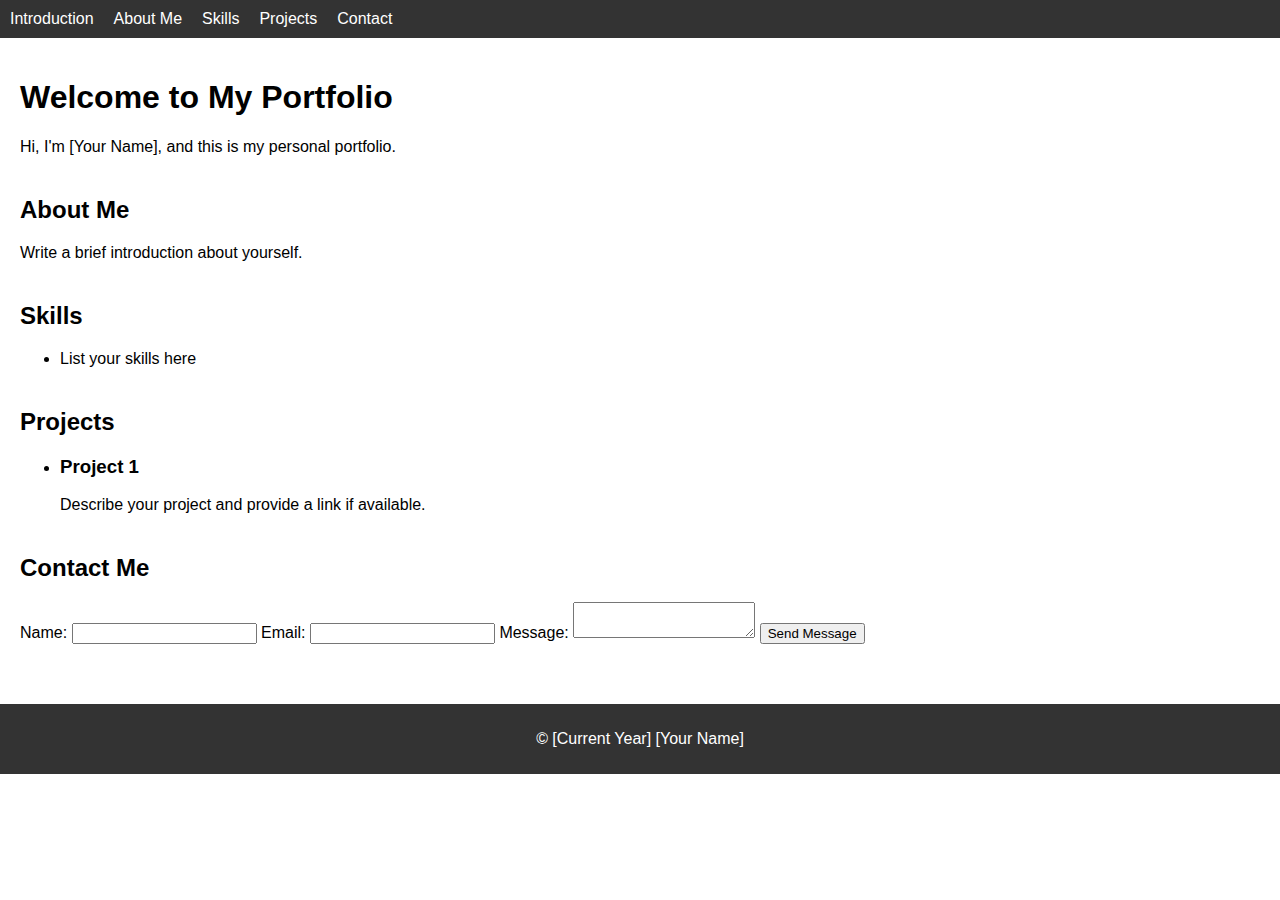
<file: Websites/1_PersonalPortfolio/index.html>
<!DOCTYPE html>
<html>
<head>
  <title>My Portfolio</title>
  <link rel="stylesheet" href="styles.css">
</head>
<body>
  <header>
    <nav>
      <ul>
        <li><a href="#intro">Introduction</a></li>
        <li><a href="#about">About Me</a></li>
        <li><a href="#skills">Skills</a></li>
        <li><a href="#projects">Projects</a></li>
        <li><a href="#contact">Contact</a></li>
      </ul>
    </nav>
  </header>
  
  <main>
    <section id="intro">
      <h1>Welcome to My Portfolio</h1>
      <p>Hi, I'm [Your Name], and this is my personal portfolio.</p>
    </section>
    
    <section id="about">
      <h2>About Me</h2>
      <p>Write a brief introduction about yourself.</p>
    </section>
    
    <section id="skills">
      <h2>Skills</h2>
      <ul>
        <li>List your skills here</li>
        <!-- Add more skills -->
      </ul>
    </section>
    
    <section id="projects">
      <h2>Projects</h2>
      <ul>
        <li>
          <h3>Project 1</h3>
          <p>Describe your project and provide a link if available.</p>
        </li>
        <!-- Add more projects -->
      </ul>
    </section>
    
    <section id="contact">
      <h2>Contact Me</h2>
      <form>
        <label for="name">Name:</label>
        <input type="text" id="name" name="name">
        
        <label for="email">Email:</label>
        <input type="email" id="email" name="email">
        
        <label for="message">Message:</label>
        <textarea id="message" name="message"></textarea>
        
        <button type="submit">Send Message</button>
      </form>
    </section>
  </main>
  
  <footer>
    <p>&copy; [Current Year] [Your Name]</p>
  </footer>
  
  <script src="script.js"></script>
</body>
</html>
</file>
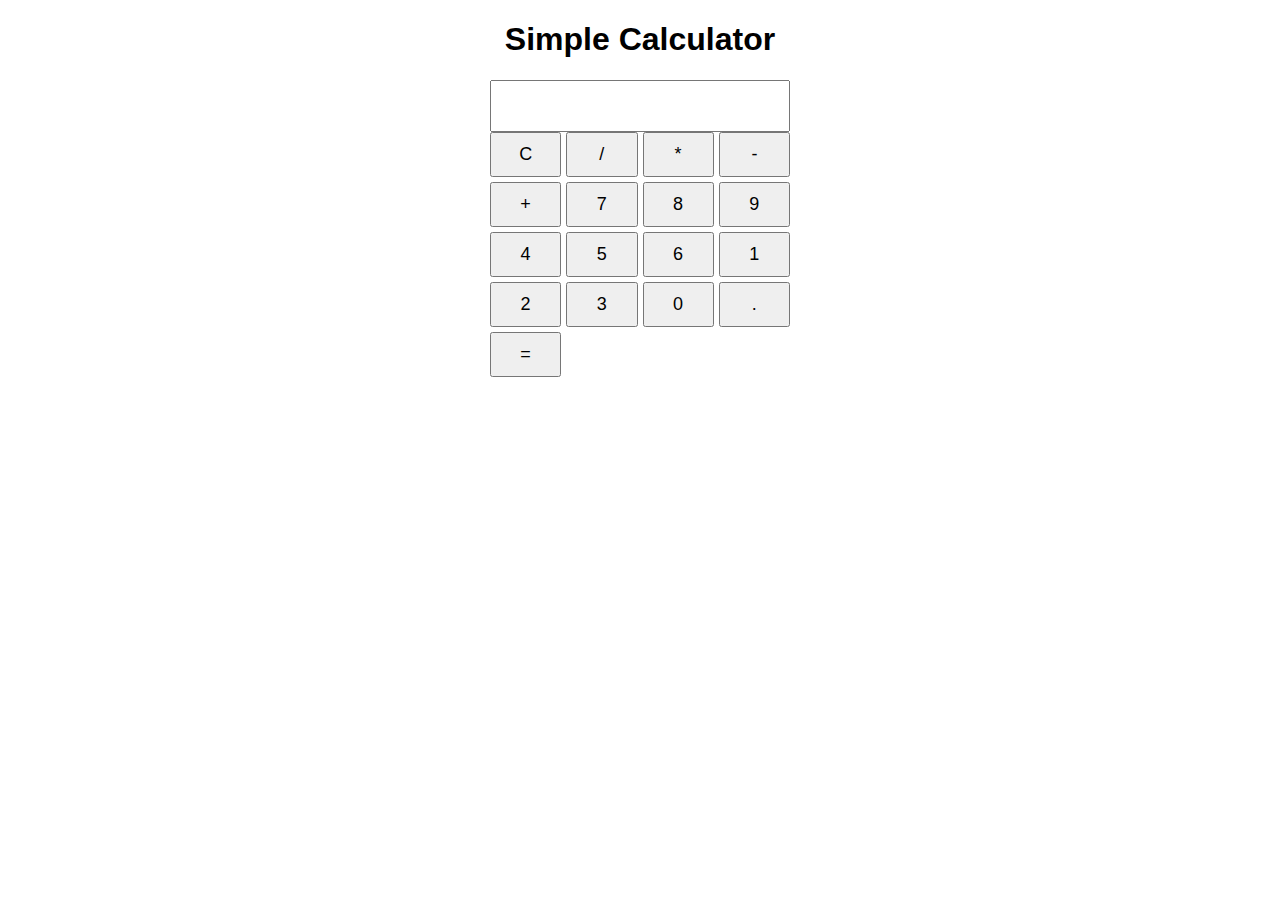
<file: Websites/2_SimpleCalculator/index.html>
<!DOCTYPE html>
<html>
<head>
  <title>Simple Calculator</title>
  <link rel="stylesheet" href="styles.css">
</head>
<body>
  <h1>Simple Calculator</h1>
  <div id="calculator">
    <input type="text" id="result" readonly>
    <div class="buttons">
      <button onclick="clearResult()">C</button>
      <button onclick="appendValue('/')">/</button>
      <button onclick="appendValue('*')">*</button>
      <button onclick="appendValue('-')">-</button>
      <button onclick="appendValue('+')">+</button>
      <button onclick="appendValue('7')">7</button>
      <button onclick="appendValue('8')">8</button>
      <button onclick="appendValue('9')">9</button>
      <button onclick="appendValue('4')">4</button>
      <button onclick="appendValue('5')">5</button>
      <button onclick="appendValue('6')">6</button>
      <button onclick="appendValue('1')">1</button>
      <button onclick="appendValue('2')">2</button>
      <button onclick="appendValue('3')">3</button>
      <button onclick="appendValue('0')">0</button>
      <button onclick="appendValue('.')">.</button>
      <button onclick="calculate()">=</button>
    </div>
  </div>
  
  <script src="script.js"></script>
</body>
</html>
</file>
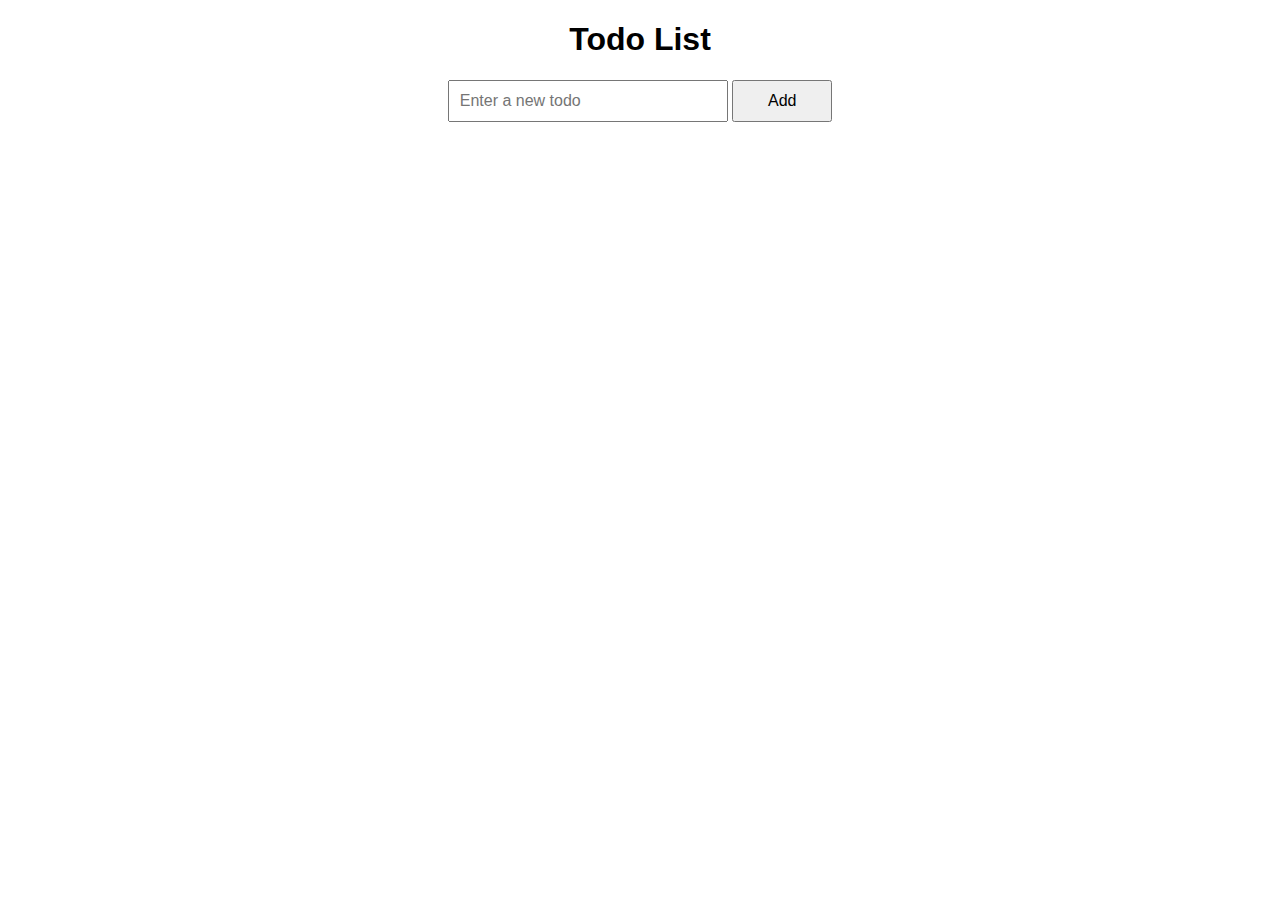
<file: Websites/3_TodoList/index.html>
<!DOCTYPE html>
<html>
<head>
  <title>Todo List</title>
  <link rel="stylesheet" href="styles.css">
</head>
<body>
  <h1>Todo List</h1>
  <div id="todo-container">
    <input type="text" id="todo-input" placeholder="Enter a new todo">
    <button id="add-todo">Add</button>
    <ul id="todo-list"></ul>
  </div>
  
  <script src="script.js"></script>
</body>
</html>
</file>
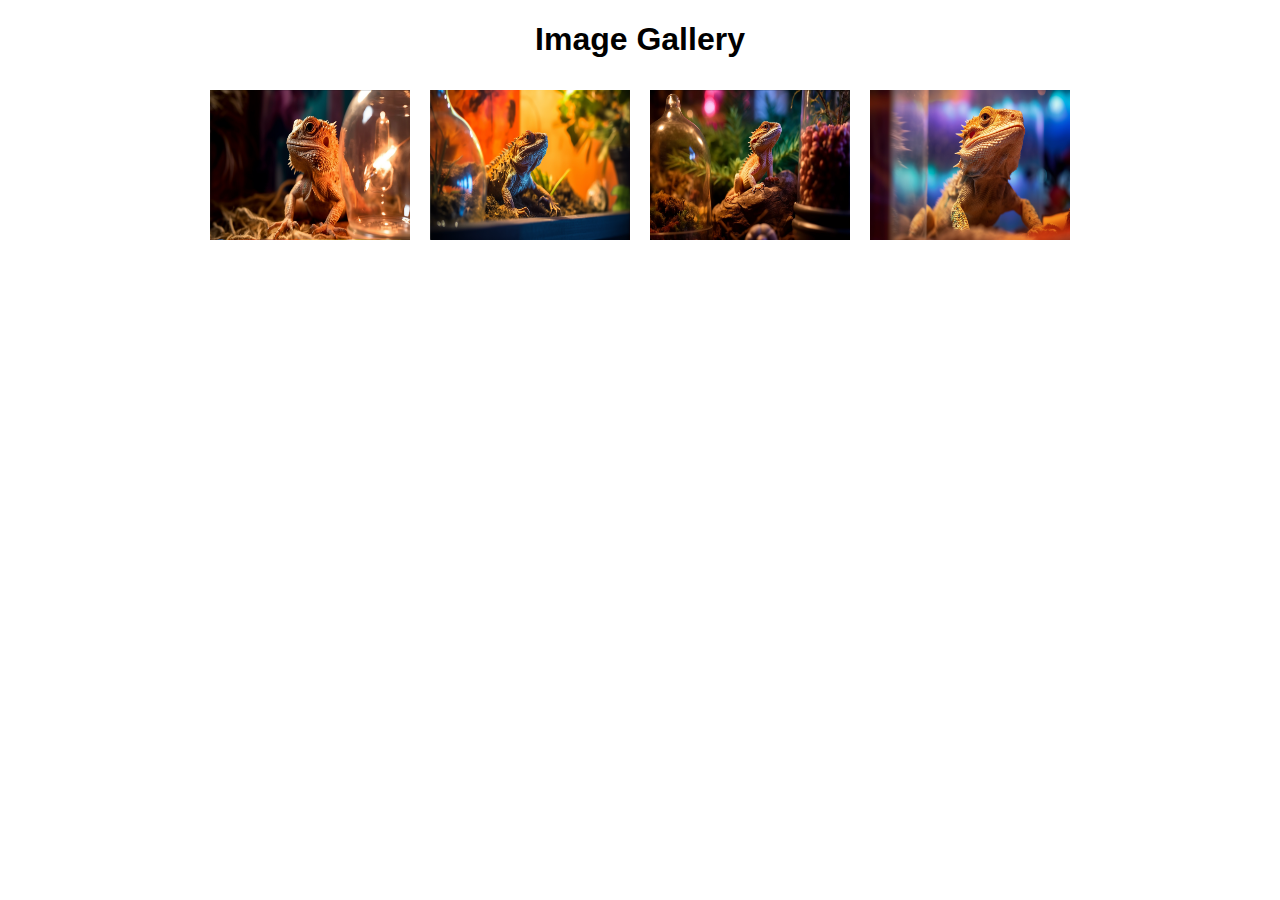
<file: Websites/4_ImageGallery/index.html>
<!DOCTYPE html>
<html>
<head>
  <title>Image Gallery</title>
  <link rel="stylesheet" href="styles.css">
</head>
<body>
  <h1>Image Gallery</h1>
  <div id="gallery">
    <div class="thumbnail">
      <img src="image1.png" alt="Image 1" onclick="openModal(this)">
    </div>
    <div class="thumbnail">
      <img src="image2.png" alt="Image 2" onclick="openModal(this)">
    </div>
    <div class="thumbnail">
        <img src="image3.png" alt="Image 1" onclick="openModal(this)">
      </div>
      <div class="thumbnail">
        <img src="image4.png" alt="Image 2" onclick="openModal(this)">
      </div>
    <!-- Add more thumbnails here -->
  </div>
  
  <div id="modal" class="modal">
    <span class="close" onclick="closeModal()">&times;</span>
    <img class="modal-content" id="modal-image">
    <div id="caption"></div>
  </div>
  
  <script src="script.js"></script>
</body>
</html>
</file>
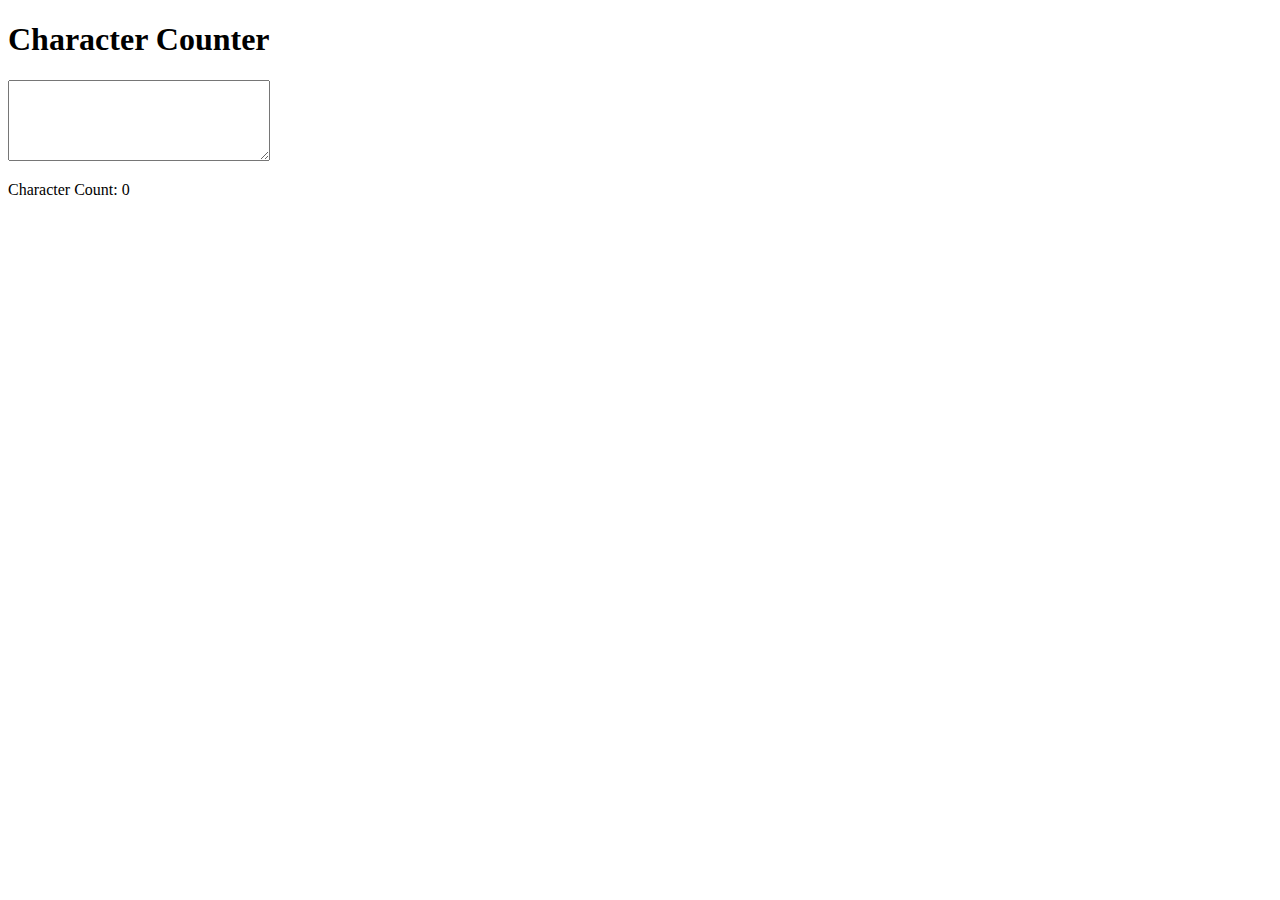
<file: Websites/5_CharacterCounter/index.html>
<!DOCTYPE html>
<html>
<head>
  <title>Character Counter</title>
</head>
<body>
  <h1>Character Counter</h1>
  <textarea id="textInput" rows="5" cols="30" oninput="countChars()"></textarea>
  <p>Character Count: <span id="charCount">0</span></p>

  <script>
    function countChars() {
      var text = document.getElementById("textInput").value;
      var charCount = text.length;
      document.getElementById("charCount").innerHTML = charCount;
    }
  </script>
</body>
</html>
</file>
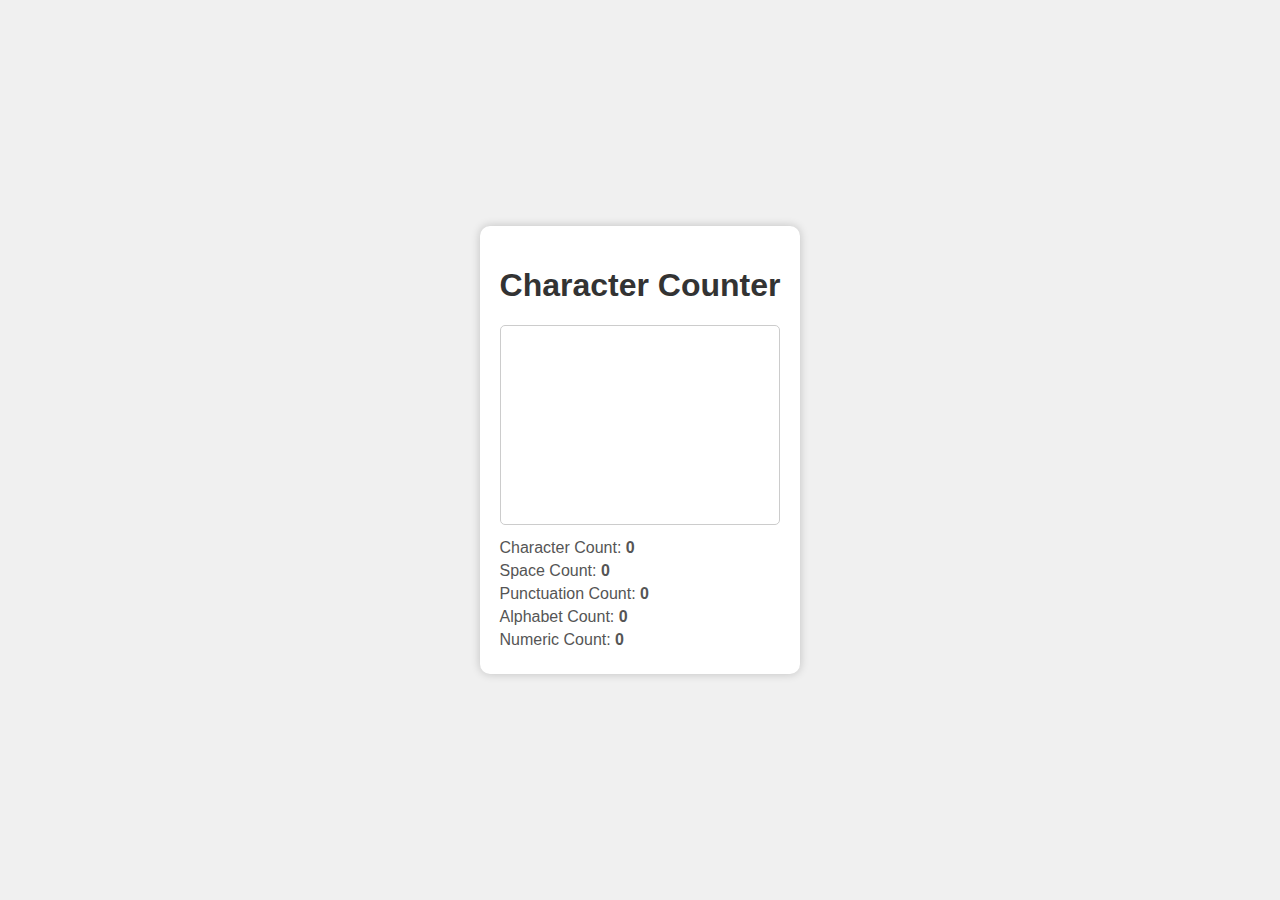
<file: Websites/6_Counter/index.html>
<!DOCTYPE html>
<html>
<head>
  <title>Character Counter</title>
  <style>
    body {
      font-family: Arial, sans-serif;
      background-color: #f0f0f0;
      display: flex;
      justify-content: center;
      align-items: center;
      height: 100vh;
      margin: 0;
    }
    
    .container {
      background-color: #ffffff;
      border-radius: 10px;
      padding: 20px;
      box-shadow: 0 0 10px rgba(0, 0, 0, 0.2);
      text-align: center;
    }
    
    h1 {
      color: #333333;
    }
    
    textarea {
      width: 100%;
      height: 200px;
      padding: 10px;
      font-size: 16px;
      border: 1px solid #cccccc;
      border-radius: 5px;
      box-sizing: border-box;
      resize: none;
    }
    
    .stats {
      margin-top: 10px;
      text-align: left;
    }
    
    .stats p {
      margin: 5px 0;
      color: #555555;
    }
    
    .stats span {
      font-weight: bold;
    }
  </style>
</head>
<body>
  <div class="container">
    <h1>Character Counter</h1>
    <textarea id="textInput" oninput="countChars()"></textarea>
    <div class="stats">
      <p>Character Count: <span id="charCount">0</span></p>
      <p>Space Count: <span id="spaceCount">0</span></p>
      <p>Punctuation Count: <span id="punctuationCount">0</span></p>
      <p>Alphabet Count: <span id="alphabetCount">0</span></p>
      <p>Numeric Count: <span id="numericCount">0</span></p>
    </div>
  </div>

  <script>
    function countChars() {
      var text = document.getElementById("textInput").value;
      var charCount = text.length;
      var spaceCount = text.split(" ").length - 1;
      var punctuationCount = text.replace(/[^!?.,]/g, "").length;
      var alphabetCount = text.replace(/[^a-zA-Z]/g, "").length;
      var numericCount = text.replace(/[^0-9]/g, "").length;

      document.getElementById("charCount").innerHTML = charCount;
      document.getElementById("spaceCount").innerHTML = spaceCount;
      document.getElementById("punctuationCount").innerHTML = punctuationCount;
      document.getElementById("alphabetCount").innerHTML = alphabetCount;
      document.getElementById("numericCount").innerHTML = numericCount;
    }
  </script>
</body>
</html>
</file>
<file: Websites/1_PersonalPortfolio/styles.css>
body {
    font-family: Arial, sans-serif;
    margin: 0;
    padding: 0;
  }
  
  header {
    background-color: #333;
    color: #fff;
    padding: 10px;
  }
  
  nav ul {
    list-style-type: none;
    margin: 0;
    padding: 0;
    display: flex;
  }
  
  nav li {
    margin-right: 20px;
  }
  
  nav a {
    color: #fff;
    text-decoration: none;
  }
  
  main {
    padding: 20px;
  }
  
  section {
    margin-bottom: 40px;
  }
  
  footer {
    background-color: #333;
    color: #fff;
    text-align: center;
    padding: 10px;
  }
</file>
<file: Websites/2_SimpleCalculator/styles.css>
body {
    font-family: Arial, sans-serif;
    text-align: center;
  }
  
  #calculator {
    margin: 20px auto;
    width: 300px;
  }
  
  #result {
    width: 100%;
    font-size: 24px;
    padding: 10px;
    box-sizing: border-box;
    text-align: right;
  }
  
  .buttons {
    display: grid;
    grid-template-columns: repeat(4, 1fr);
    grid-gap: 5px;
  }
  
  button {
    font-size: 18px;
    padding: 10px;
  }
</file>
<file: Websites/3_TodoList/styles.css>
body {
    font-family: Arial, sans-serif;
    text-align: center;
  }
  
  #todo-container {
    margin: 20px auto;
    width: 400px;
  }
  
  #todo-input {
    width: 70%;
    padding: 10px;
    box-sizing: border-box;
    font-size: 16px;
  }
  
  #add-todo {
    width: 25%;
    padding: 10px;
    box-sizing: border-box;
    font-size: 16px;
  }
  
  #todo-list {
    list-style-type: none;
    padding: 0;
    text-align: left;
  }
  
  #todo-list li {
    margin-bottom: 10px;
  }
  
  #todo-list li span {
    margin-right: 10px;
  }
</file>
<file: Websites/4_ImageGallery/styles.css>
body {
    font-family: Arial, sans-serif;
    text-align: center;
  }
  
  #gallery {
    display: flex;
    flex-wrap: wrap;
    justify-content: center;
  }
  
  .thumbnail {
    margin: 10px;
  }
  
  .thumbnail img {
    width: 200px;
    height: 150px;
    cursor: pointer;
  }
  
  .modal {
    display: none;
    position: fixed;
    z-index: 1;
    padding-top: 100px;
    left: 0;
    top: 0;
    width: 100%;
    height: 100%;
    overflow: auto;
    background-color: rgba(0, 0, 0, 0.9);
  }
  
  .modal-content {
    margin: auto;
    display: block;
    max-width: 80%;
    max-height: 80%;
  }
  
  #caption {
    margin: auto;
    display: block;
    width: 80%;
    max-width: 700px;
    text-align: center;
    color: #ccc;
    padding: 10px 0;
    height: 150px;
  }
  
  .modal .close {
    position: absolute;
    top: 15px;
    right: 35px;
    color: #f1f1f1;
    font-size: 40px;
    font-weight: bold;
    transition: 0.3s;
  }
  
  .close:hover,
  .close:focus {
    color: #bbb;
    text-decoration: none;
    cursor: pointer;
  }
</file>
